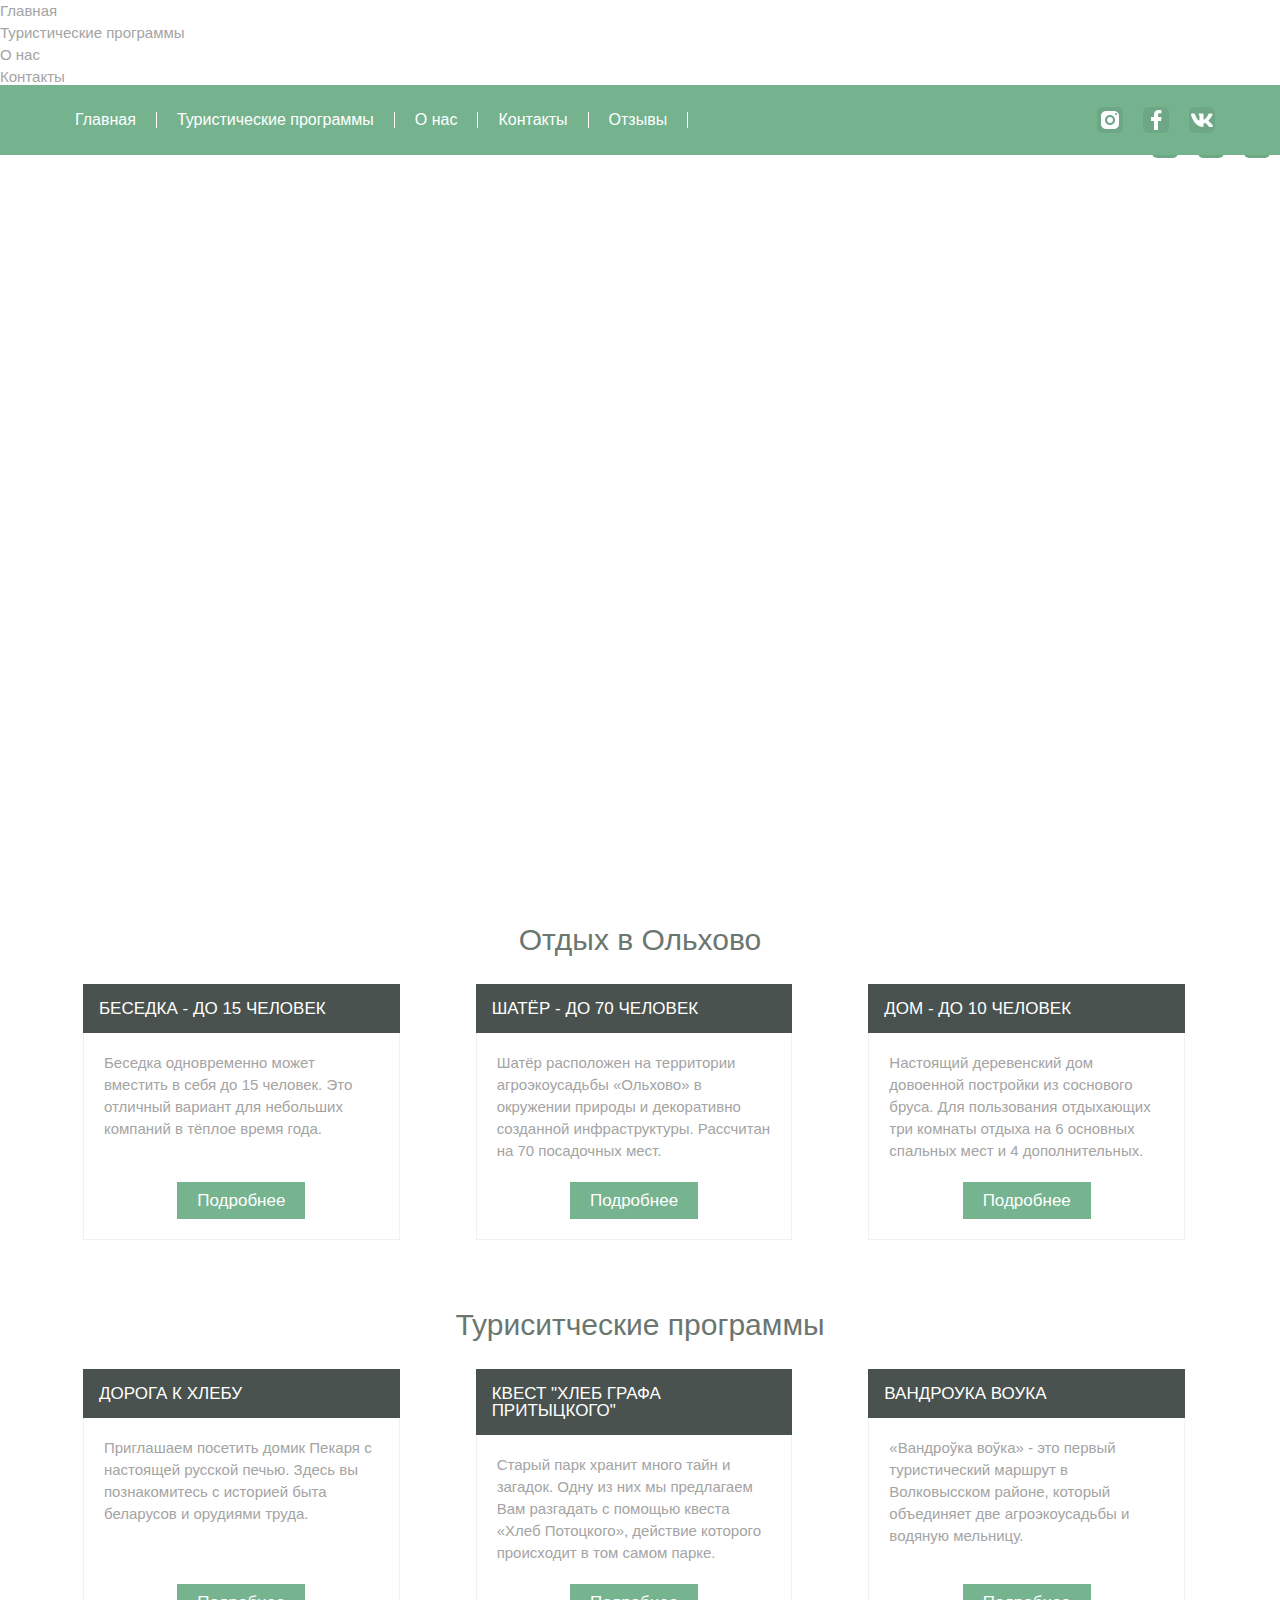
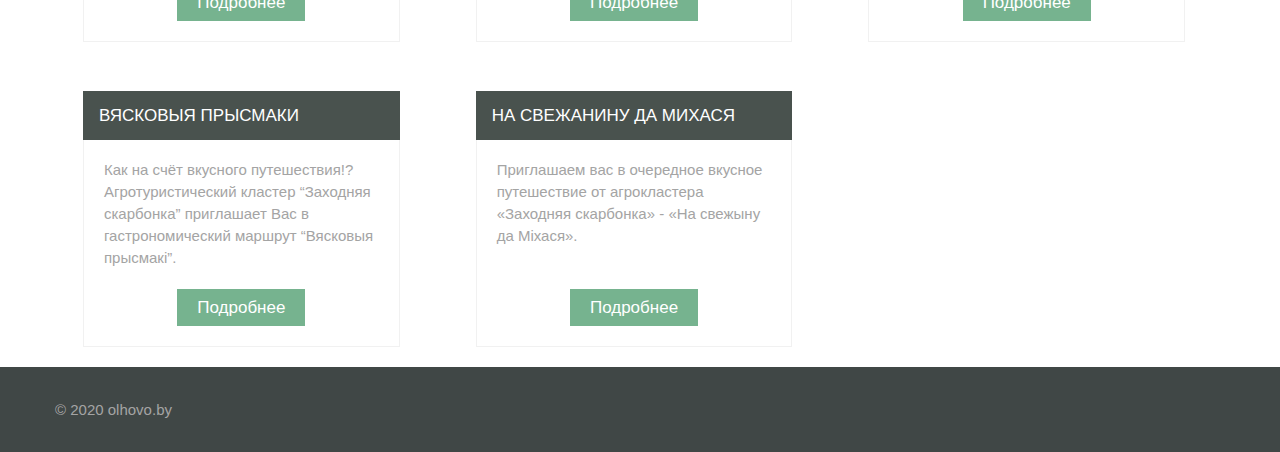
<file: index__.html>
<!DOCTYPE html>
<html lang="ru">

<head>
    <meta charset="UTF-8">
    <meta name="viewport" content="width=device-width, initial-scale=1.0">
    <link rel="stylesheet" href="css/style.css">
    <!--<link rel="stylesheet" href="/css/normal.css">-->
    <link rel="icon" href="img/greenMini.png" type="image/png">
    <title>Ольхово</title>
</head>

<body>
    <div class="wrapper">
        <header class="header">
            <div class="container"> 
                <div class="header__row">
                    <a href="http://www.olhovo.by/" class="header__logo logo">
                        <div class="logo__big-text">ОЛЬХОВО</div>
                        <div class="logo__small-text">АГРОУСАДЬБА</div>
                    </a>
                    <div class="header__burger">
                        <span></span>
                    </div>
                    <nav class="header__menu">
                        <ul class="header">
                            <li>
                                <a href="" class="header__link">Главная</a>
                            </li>
                            <li>
                                <a href="" class="header__link">Туристические программы</a>
                            </li>
                            <li>
                                <a href="" class="header__link">О нас</a>
                            </li>
                            <li>
                                <a href="" class="header__link">Контакты</a>
                            </li>
                            <li>
                                <a href="" class="header__link">Отзывы</a>
                            </li>
                            <div class="menu__social">
                                <a class="inst" href="https://www.instagram.com/nast_lex/"></a>
                                <a class="fb" href="https://fb.com"></a>
                                <a class="vk" href="https://www.vk.com"></a>
                            </div>
                        </ul>
                    </nav>
                    <div class="header__call-us">
                        <div class="call-us__title"><a href="tel:+375292651920">Позвонить нам</a></div>
                        <div class="call-us__phone"><a href="tel:+375292651920">+375 29 265-19-20</a></div>
                        
                    </div>
                    <div class="header__mail-us">
                        <div class="mail-us__title"><a href="mailto:support@olhovo.com">Напишите нам</a></div>
                        <div class="mail-us__phone"><a href="mailto:support@olhovo.com">support@olhovo.com</a></div>
                    </div>
                    <div class="header__book-now"><a href="booking.com">Booking</a></div>
                </div>
            </div>
        </header>
        <nav class="menu">
            <div class="container">
                <div class="menu__row">
                    <ul class="menu__list">
                        <li><a href="#"><span>Главная</span></a></li>
                        <li><a href="#"><span>Туристические программы</span></a></li>
                        <li><a href="#"><span>О нас</span></a></li>
                        <li><a href="#"><span>Контакты</span></a></li>
                        <li><a href="#"><span>Отзывы</span></a></li>
                    </ul>
                    <div class="menu__social">
                        <a class="inst" href="https://www.instagram.com/nast_lex/"></a>
                        <a class="fb" href="https://fb.com"></a>
                        <a class="vk" href="https://www.vk.com"></a>
                    </div>
                </div>
            </div>

        </nav>

        <div class="slider">
            <div class="slider__wrapper">
              <div class="slider__items">
                <div class="slider__item">
                  <div style="background-image: url(img/slider/zabor.jpg);">
                    
                </div>
                </div>
                <div class="slider__item">
                  <div style="background-image: url(img/slider/podsolnuh.jpg);">
                   
                </div>
                </div>
                <div class="slider__item">
                  <div style="background-image: url(img/slider/s_vysots.jpg);">
                    
                </div>
                </div>
                <div class="slider__item">
                  <div style="background-image: url(img/slider/2d9f3c030e4255c2ad48b7b8bc89536c.jpg);">

                </div>
                </div>
              </div>
            </div>
            <a class="slider__control slider__control_prev" href="#" role="button"></a>
            <a class="slider__control slider__control_next" href="#" role="button"></a>
          </div>
        <div class="accommodation">
            <div class="container">
                <div class="accommodation__title title">Отдых в Ольхово</div>
                <div class="accommodation__row">
                    <div class="accommodation__column column">
                        <div class="column__item">
                        <div class="column__image besedka">
                            <!-- <img src="img/accommodation/besedka.jpg" alt=""> -->
                        </div>    
                        <div class="column__body">
                            <div class="column__title">Беседка - до 15 человек</div>
                            <div class="column__text">
                                <p>Беседка одновременно может вместить в себя до 15 человек. Это отличный вариант для небольших компаний в тёплое время года.</p>
                            </div>
                            <div class="column__view"><a href="#">Подробнее</a></div>
                            
                        </div>
                    </div>
                    </div>
                    <div class="accommodation__column column">
                        <div class="column__item">
                        <div class="column__image shater">
                            <!-- <img src="img/accommodation/besedka.jpg" alt=""> -->
                        </div>
                        
                        <div class="column__body">
                            <div class="column__title">Шатёр - до 70 человек</div>
                            <div class="column__text">
                                <p>Шатёр расположен на территории агроэкоусадьбы «Ольхово» в окружении природы и декоративно созданной инфраструктуры. Рассчитан на 70 посадочных мест.</p>
                            </div>
                            <div class="column__view"><a href="#">Подробнее</a></div>
                            
                        </div>
                        </div>
                    </div>
                    <div class="accommodation__column column">
                        <div class="column__item">
                        <div class="column__image dom">
                            <!-- <img src="img/accommodation/besedka.jpg" alt=""> -->
                        </div>
                        
                        <div class="column__body">
                            <div class="column__title">Дом - до 10 человек</div>
                            <div class="column__text">
                                <p>Настоящий деревенский дом довоенной постройки из соснового бруса. Для пользования отдыхающих три комнаты отдыха на 6 основных спальных мест и 4 дополнительных.</p>
                            </div>
                            <div class="column__view"><a href="#">Подробнее</a></div>
                            
                        </div>
                        </div>
                    </div>
                </div>
            </div>
        </div>
        <div class="activities">
            <div class="container">
                <div class="activities__title title">Туриситческие программы</div>
                <div class="accommodation__row">
                    <div class="accommodation__column column">
                        <div class="column__item">
                        <div class="column__image bread">
                            <!-- <img src="img/accommodation/besedka.jpg" alt=""> -->
                        </div>    
                        <div class="column__body">
                            <div class="column__title">Дорога к хлебу</div>
                            <div class="column__text">
                                <p>Приглашаем посетить домик Пекаря с настоящей русской печью. Здесь вы познакомитесь с историей быта беларусов и орудиями труда.</p>
                            </div>
                            <div class="column__view"><a href="#">Подробнее</a></div>
                            
                        </div>
                    </div>
                    </div>
                    <div class="accommodation__column column">
                        <div class="column__item">
                        <div class="column__image kvest">
                            <!-- <img src="img/accommodation/besedka.jpg" alt=""> -->
                        </div>
                        
                        <div class="column__body">
                            <div class="column__title">Квест "Хлеб графа Притыцкого"</div>
                            <div class="column__text">
                                <p>Старый парк хранит много тайн и загадок. Одну из них мы предлагаем Вам разгадать с помощью квеста «Хлеб Потоцкого», действие которого происходит в том самом парке.</p>
                            </div>
                            <div class="column__view"><a href="#">Подробнее</a></div>
                            
                        </div>
                        </div>
                    </div>
                    <div class="accommodation__column">
                        <div class="column__item">
                        <div class="column__image path">
                            <!-- <img src="img/accommodation/besedka.jpg" alt=""> -->
                        </div>
                        
                        <div class="column__body">
                            <div class="column__title">Вандроука Воука</div>
                            <div class="column__text">
                                <p>«Вандроўка воўка» - это первый туристический маршрут в Волковысском районе, который объединяет две агроэкоусадьбы и водяную мельницу.</p>
                            </div>
                            <div class="column__view"><a href="#">Подробнее</a></div>
                            
                        </div>
                        </div>
                    </div>
                    <div class="accommodation__column">
                        <div class="column__item">
                        <div class="column__image delicious">
                            <!-- <img src="img/accommodation/besedka.jpg" alt=""> -->
                        </div>
                        
                        <div class="column__body">
                            <div class="column__title">Вясковыя прысмаки</div>
                            <div class="column__text">
                                <p>Как на счёт вкусного путешествия!? Агротуристический кластер “Заходняя скарбонка” приглашает Вас в гастрономический маршрут “Вясковыя прысмакі”.</p>
                            </div>
                            <div class="column__view"><a href="#">Подробнее</a></div>
                            
                        </div>
                        </div>
                    </div>
                    <div class="accommodation__column">
                        <div class="column__item">
                        <div class="column__image mihas">
                            <!-- <img src="img/accommodation/besedka.jpg" alt=""> -->
                        </div>
                        
                        <div class="column__body">
                            <div class="column__title">На свежанину да михася</div>
                            <div class="column__text">
                                <p>Приглашаем вас в очередное вкусное путешествие от агрокластера «Заходняя скарбонка» - «На свежыну да Міхася».</p>
                            </div>
                            <div class="column__view"><a href="#">Подробнее</a></div>
                            
                        </div>
                        </div>
                    </div>
                </div>
            </div>
        </div>

        <footer class="footer">
            <div class="container">
                <div class="footer__row">
                    <div class="footer__text">© 2020 olhovo.by</div>
                </div>
            </div>
        </footer>
        
    </div>
    


    <script src="https://ajax.googleapis.com/ajax/libs/jquery/3.3.1/jquery.min.js"></script>
    <script src="js/script.js"></script>
    <script type="text/javascript">
        $(function(){
        $(window).scroll(function() {
            
        var top = $(document).scrollTop();
        if (top < 145)  $(".menu").css({top: '0', position: 'relative'});
        else {$(".menu").css({top: '0', position: 'fixed', width: '100%', zIndex: 20});}
        });
        });
        </script>

</body>

</html>
</file>
<file: css/style.css>
@charset "UTF-8";
/*start null style*/
* {
  padding: 0;
  margin: 0;
}

*, *:before, *:after {
  -webkit-box-sizing: border-box;
  box-sizing: border-box;
}

:focus, :active {
  outline: none;
}

a:focus, a:active {
  outline: none;
}

nav, footer, header, aside {
  display: block;
}

html, body {
  height: 100%;
  width: 100%;
  font-size: 100%;
  line-height: 1;
  font-size: 14px;
  -ms-text-size-adjust: 100%;
  -moz-text-size-adjust: 100%;
  -webkit-text-size-adjust: 100%;
}

input, button, textarea {
  font-family: inherit;
}

input::-ms-clear {
  display: nene;
}

button {
  cursor: pointer;
}

button::-moz-focus-inner {
  padding: 0;
  border: 0;
}

a, a:visited {
  text-decoration: none;
}

a:hover {
  text-decoration: none;
}

ul li {
  list-style: none;
}

img {
  vertical-align: top;
}

h1, h2, h3, h4, h5, h6 {
  font-size: inherit;
  font-weight: 400;
}

button {
  padding: 0;
  border: 0;
}

/*end null style*/
/* стили основного контейнера слайдера */
.slider {
  position: relative;
  overflow: hidden;
  max-width: 100%;
  margin-left: auto;
  margin-right: auto;
}

/* стили для обёртки, в которой заключены слайды */
.slider__wrapper {
  position: relative;
  overflow: hidden;
}

/* стили для контейнера слайдов */
.slider__items {
  display: -webkit-box;
  display: -ms-flexbox;
  display: flex;
  -webkit-transition: -webkit-transform 0.6s ease;
  transition: -webkit-transform 0.6s ease;
  transition: transform 0.6s ease;
  transition: transform 0.6s ease, -webkit-transform 0.6s ease;
}

/* стили для слайдов */
.slider__item {
  -webkit-box-flex: 0;
      -ms-flex: 0 0 100%;
          flex: 0 0 100%;
  max-width: 100%;
}

/* стили для кнопок "вперед" и "назад" */
.slider__control {
  position: absolute;
  top: 50%;
  display: none;
  -webkit-box-align: center;
      -ms-flex-align: center;
          align-items: center;
  -webkit-box-pack: center;
      -ms-flex-pack: center;
          justify-content: center;
  width: 40px;
  color: #fff;
  text-align: center;
  opacity: 0.5;
  height: 50px;
  -webkit-transform: translateY(-50%);
          transform: translateY(-50%);
  background: rgba(0, 0, 0, 0.5);
}

.slider__control_show {
  display: -webkit-box;
  display: -ms-flexbox;
  display: flex;
}

.slider__control:hover,
.slider__control:focus {
  color: #fff;
  text-decoration: none;
  outline: 0;
  opacity: 0.9;
}

.slider__control_prev {
  left: 0;
}

.slider__control_next {
  right: 0;
}

.slider__control::before {
  content: '';
  display: inline-block;
  width: 20px;
  height: 20px;
  background: transparent no-repeat center center;
  background-size: 100% 100%;
}

.slider__control_prev::before {
  background-image: url("data:image/svg+xml;charset=utf8,%3Csvg xmlns='http://www.w3.org/2000/svg' fill='%23fff' viewBox='0 0 8 8'%3E%3Cpath d='M5.25 0l-4 4 4 4 1.5-1.5-2.5-2.5 2.5-2.5-1.5-1.5z'/%3E%3C/svg%3E");
}

.slider__control_next::before {
  background-image: url("data:image/svg+xml;charset=utf8,%3Csvg xmlns='http://www.w3.org/2000/svg' fill='%23fff' viewBox='0 0 8 8'%3E%3Cpath d='M2.75 0l-1.5 1.5 2.5 2.5-2.5 2.5 1.5 1.5 4-4-4-4z'/%3E%3C/svg%3E");
}

/* стили для индикаторов */
.slider__indicators {
  position: absolute;
  right: 0;
  bottom: 10px;
  left: 0;
  z-index: 15;
  display: -webkit-box;
  display: -ms-flexbox;
  display: flex;
  -webkit-box-pack: center;
      -ms-flex-pack: center;
          justify-content: center;
  padding-left: 0;
  margin-right: 15%;
  margin-left: 15%;
  list-style: none;
  margin-top: 0;
  margin-bottom: 0;
}

.slider__indicators li {
  -webkit-box-sizing: content-box;
          box-sizing: content-box;
  -webkit-box-flex: 0;
      -ms-flex: 0 1 auto;
          flex: 0 1 auto;
  width: 30px;
  height: 4px;
  margin-right: 3px;
  margin-left: 3px;
  text-indent: -999px;
  cursor: pointer;
  background-color: rgba(255, 255, 255, 0.5);
  background-clip: padding-box;
  border-top: 10px solid transparent;
  border-bottom: 10px solid transparent;
}

.slider__indicators li.active {
  background-color: #fff;
}

/* для стилизации текущего слайдера */
.img-fluid {
  display: inline-block;
  height: auto;
  max-width: 100%;
}

body {
  overflow: auto;
}

.wrapper {
  min-height: 100%;
  overflow: hidden;
  display: -webkit-box;
  display: -ms-flexbox;
  display: flex;
  -webkit-box-orient: vertical;
  -webkit-box-direction: normal;
      -ms-flex-direction: column;
          flex-direction: column;
}

.container {
  max-width: 1190px;
  margin: 0 auto;
  padding-left: 10px;
  padding-right: 10px;
}

.header {
  -webkit-transition: 0.4s;
  transition: 0.4s;
  position: fixed;
  z-index: 50;
  top: 0;
  left: 0;
  width: 100%;
  background-color: #fff;
}

.header__row {
  display: -webkit-box;
  display: -ms-flexbox;
  display: flex;
  height: 95px;
  width: 100%;
  -webkit-box-align: center;
      -ms-flex-align: center;
          align-items: center;
  -webkit-box-pack: justify;
      -ms-flex-pack: justify;
          justify-content: space-between;
  font-size: 15px;
  line-height: 22px;
  color: #a4a4a4;
  font-family: 'Lato', sans-serif;
}

.header__row a {
  font-size: 15px;
  line-height: 22px;
  color: #a4a4a4;
  font-family: 'Lato', sans-serif;
  text-decoration: none;
}

.header__row a:visited {
  color: #a4a4a4;
}

.header__logo {
  display: -webkit-box;
  display: -ms-flexbox;
  display: flex;
  -webkit-box-orient: vertical;
  -webkit-box-direction: normal;
      -ms-flex-direction: column;
          flex-direction: column;
  -webkit-box-pack: center;
      -ms-flex-pack: center;
          justify-content: center;
  padding-left: 72px;
  height: 62px;
  background: url(../img/gigantGreen.png) no-repeat;
}

.logo__big-text {
  font-size: 18px;
  font-weight: bold;
}

.logo__small-text {
  font-size: 16px;
}

.call-us__title {
  background: url(../img/ico/icons8-phone-16.png) no-repeat;
  background-position: 0 center;
  padding-left: 18px;
}

.mail-us__title {
  background: url(../img/ico/icons8-important-mail-16.png) no-repeat;
  background-position: 0 center;
  padding-left: 18px;
}

.header__book-now {
  background-color: #7f7dff;
  border-radius: 5px;
}

.header__book-now a {
  display: block;
  color: #fff;
  font-size: 20px;
  font-weight: bold;
  padding: 10px;
}

.header__book-now a:visited {
  color: #fff;
}

.menu {
  -webkit-transition: 0.4s;
  transition: 0.4s;
  position: fixed;
  z-index: 50;
  top: 0;
  left: 0;
  width: 100%;
  margin-top: 85px;
}

.menu::before {
  content: "";
  position: absolute;
  top: 0;
  left: 0;
  width: 100%;
  height: 100%;
  background-color: #75b38e;
  z-index: 3;
}

.menu__row {
  position: relative;
  top: 0;
  left: 0;
  height: 70px;
  display: -webkit-box;
  display: -ms-flexbox;
  display: flex;
  -webkit-box-pack: justify;
      -ms-flex-pack: justify;
          justify-content: space-between;
  -webkit-box-align: center;
      -ms-flex-align: center;
          align-items: center;
}

.menu__row a {
  font-size: 16px;
  text-decoration: none;
  color: #fff;
  font-family: 'Lato', sans-serif;
}

.menu__row a:visited {
  color: #fff;
}

.menu__list {
  display: -webkit-box;
  display: -ms-flexbox;
  display: flex;
  position: relative;
  z-index: 3;
}

.menu__list a:hover {
  text-decoration: underline;
}

.menu__list span {
  display: block;
  padding: 0 20px;
  border-right: 1px solid #fff;
}

.menu__social {
  justify-self: flex-end;
  display: -webkit-box;
  display: -ms-flexbox;
  display: flex;
  position: relative;
  z-index: 3;
  height: 70px;
  -webkit-box-pack: justify;
      -ms-flex-pack: justify;
          justify-content: space-between;
  -webkit-box-align: center;
      -ms-flex-align: center;
          align-items: center;
}

.menu__social a {
  position: relative;
  display: block;
  height: 26px;
  width: 26px;
  margin: 0 10px;
  background-color: #6ea785;
  border-radius: 5px;
  -webkit-transition: 0.3s;
  transition: 0.3s;
}

.inst {
  background: url(../img/ico/icons8-instagram-24.png) no-repeat;
  background-position: center;
  height: 32px;
  width: 32px;
}

.fb {
  background: url(../img/ico/icons8-facebook-f-24.png) no-repeat;
  background-position: center;
  height: 32px;
  width: 32px;
}

.vk {
  background: url(../img/ico/icons8-vk.com-24.png) no-repeat;
  background-position: center;
  height: 32px;
  width: 32px;
}

.inst:hover {
  background-position: center;
  background-color: #236fc5;
  -webkit-transform: scale(1.2);
          transform: scale(1.2);
}

.fb:hover {
  background-position: center;
  background-color: #236fc5;
  -webkit-transform: scale(1.2);
          transform: scale(1.2);
}

.vk:hover {
  background-position: center;
  background-color: #236fc5;
  -webkit-transform: scale(1.2);
          transform: scale(1.2);
}

.menu__burger, .menu__booking, .menu__call {
  display: none;
}

.menu__burger.active::before {
  top: 9px;
  -webkit-transform: rotate(45deg);
          transform: rotate(45deg);
}

.menu__burger.active .bline {
  -webkit-transform: scale(0);
          transform: scale(0);
}

.menu__burger.active::after {
  bottom: 9px;
  -webkit-transform: rotate(-45deg);
          transform: rotate(-45deg);
}

.menu__logo {
  display: none;
}

.menu__logo img {
  height: 40px;
  padding-left: 20px;
  -webkit-transition: 0.5s;
  transition: 0.5s;
  -webkit-transform: scale(0);
          transform: scale(0);
}

@media (max-width: 900px) {
  body.lock {
    overflow: hidden;
  }
  .header {
    margin-top: -95px;
  }
  .menu {
    position: fixed;
    margin-top: 0;
  }
  .menu__row {
    height: 50px;
  }
  .menu__logo {
    display: -webkit-box;
    display: -ms-flexbox;
    display: flex;
    -webkit-box-align: center;
        -ms-flex-align: center;
            align-items: center;
    z-index: 3;
  }
  .menu__logo span {
    display: inline-block;
    padding-left: 10px;
    font-size: 1.2em;
  }
  .menu__logo img {
    -webkit-transform: scale(1);
            transform: scale(1);
    padding-left: 20px;
    position: relative;
  }
  .menu__list {
    overflow: auto;
    padding-top: 70px;
    display: block;
    position: fixed;
    top: -100%;
    left: 0;
    height: 100%;
    width: 100%;
    background-color: #49524E;
    z-index: 1;
    -webkit-transition: all 0.3s;
    transition: all 0.3s;
  }
  .menu__list.active {
    top: 0;
  }
  .menu__list li {
    margin-left: 30px;
  }
  .menu__list a {
    display: block;
    padding: 10px 20px 20px 20px;
  }
  .menu__list span {
    padding: 0;
    border-right: none;
    font-size: 32px;
  }
  .menu__booking, .menu__call {
    display: block;
  }
  .menu__booking span {
    display: inline-block;
    background-color: #0071c2;
    padding: 10px;
    border-radius: 5px;
  }
  .menu__call span {
    display: inline-block;
    background-color: #189b1e;
    padding: 10px;
    border-radius: 5px;
  }
  .menu__burger {
    display: block;
    position: relative;
    z-index: 3;
    width: 30px;
    height: 20px;
  }
  .menu__burger::before,
  .menu__burger::after {
    content: "";
    background-color: #fff;
    position: absolute;
    width: 100%;
    height: 2px;
    left: 2px;
    -webkit-transition: all 0.3s;
    transition: all 0.3s;
  }
  .menu__burger::before {
    top: 0;
  }
  .menu__burger .bline {
    display: block;
    background-color: #fff;
    position: absolute;
    width: 100%;
    height: 2px;
    left: 2px;
    top: 9px;
    -webkit-transition: all 0.3s;
    transition: all 0.3s;
  }
  .menu__burger::after {
    bottom: 0;
  }
  .menu__social {
    position: relative;
    z-index: 3;
  }
}

.full-screen {
  display: -webkit-box;
  display: -ms-flexbox;
  display: flex;
  width: 100%;
  height: 100vh;
}

.slider {
  -webkit-transition: all 0.2s;
  transition: all 0.2s;
  margin-top: 155px;
  -webkit-box-flex: 1;
      -ms-flex: 1 1 auto;
          flex: 1 1 auto;
  display: -webkit-box;
  display: -ms-flexbox;
  display: flex;
  -webkit-box-orient: vertical;
  -webkit-box-direction: normal;
      -ms-flex-direction: column;
          flex-direction: column;
}

.slider__item div {
  width: 100%;
  height: 80vh;
  background-size: cover;
  background-position: center;
}

.slider__text {
  color: white;
  opacity: 0.75;
  font-family: sans-serif;
  font-weight: bold;
  text-transform: uppercase;
  position: absolute;
  top: 20vh;
  -ms-flex-item-align: center;
      -ms-grid-row-align: center;
      align-self: center;
  font-size: 80px;
}

.accommodation, .activities, .photos {
  font-family: 'Open Sans', sans-serif;
}

.accommodation__title, .activities__title, .photos__title {
  text-align: center;
  padding-top: 50px;
}

.title {
  font-size: 30px;
  line-height: 30px;
  color: #6B7671;
}

.accommodation__row, .activities__row, .photos__row {
  display: -webkit-box;
  display: -ms-flexbox;
  display: flex;
  margin: 0 -10px;
  -ms-flex-wrap: wrap;
      flex-wrap: wrap;
}

.accommodation__column, .activities__column, .photos__column {
  display: -webkit-box;
  display: -ms-flexbox;
  display: flex;
  padding: 50px 10px 20px 10px;
  -webkit-box-flex: 0;
      -ms-flex: 0 1 33%;
          flex: 0 1 33%;
}

.column__item {
  display: -webkit-box;
  display: -ms-flexbox;
  display: flex;
  -webkit-box-orient: vertical;
  -webkit-box-direction: normal;
      -ms-flex-direction: column;
          flex-direction: column;
  -webkit-box-flex: 0;
      -ms-flex: 0 1 100%;
          flex: 0 1 100%;
}

.column__image img {
  height: 220px;
  width: 100%;
  -o-object-fit: cover;
     object-fit: cover;
}

.photos__column .column__image img {
  height: 420px;
  width: 100%;
  -o-object-fit: cover;
     object-fit: cover;
}

.column__body {
  margin: 0 auto;
  margin-top: -20px;
  display: -webkit-box;
  display: -ms-flexbox;
  display: flex;
  -webkit-box-orient: vertical;
  -webkit-box-direction: normal;
      -ms-flex-direction: column;
          flex-direction: column;
  width: 85%;
  border: 1px solid #f1f1f1;
  border-top: none;
  padding-bottom: 20px;
  -webkit-box-flex: 1;
      -ms-flex: 1 1 auto;
          flex: 1 1 auto;
}

.column__title {
  font-size: 17px;
  background-color: #49524E;
  outline: 1px solid #49524E;
  color: #fff;
  padding: 15px;
  text-transform: uppercase;
}

.column__text {
  padding: 20px;
  -webkit-box-flex: 1;
      -ms-flex: 1 1 auto;
          flex: 1 1 auto;
  font-size: 15px;
  line-height: 22px;
  color: #a4a4a4;
  font-family: 'Lato', sans-serif;
}

.column__view {
  background-color: #76b38f;
  color: #fff;
  font-size: 17px;
  margin: 0 auto;
}

.column__view a {
  display: block;
  padding: 10px 20px;
  text-decoration: none;
  color: #fff;
}

.column__view a:visited {
  color: #fff;
}

.column__view a:hover {
  text-decoration: underline;
}

.footer {
  background-color: #404746;
}

.footer__row {
  height: 85px;
  display: -webkit-box;
  display: -ms-flexbox;
  display: flex;
  -webkit-box-align: center;
      -ms-flex-align: center;
          align-items: center;
}

.footer__text {
  font-size: 15px;
  line-height: 22px;
  color: #a4a4a4;
  font-family: 'Lato', sans-serif;
}

@media (min-width: 600px) and (max-width: 900px) {
  .slider {
    margin-top: 50px;
  }
  .slider__item div {
    height: 96vh;
  }
  .accommodation__row, .activities__row, .photos__row {
    display: -webkit-box;
    display: -ms-flexbox;
    display: flex;
    margin: 0 -10px;
    -ms-flex-wrap: wrap;
        flex-wrap: wrap;
    width: 100%;
  }
  .accommodation__column, .activities__column, .photos__column {
    display: -webkit-box;
    display: -ms-flexbox;
    display: flex;
    padding: 50px 10px 20px 10px;
    -webkit-box-flex: 0;
        -ms-flex: 0 1 50%;
            flex: 0 1 50%;
  }
  .footer__row {
    height: 50px;
  }
}

@media (max-width: 599px) {
  .slider {
    margin-top: 50px;
  }
  .slider__item div {
    height: 96vh;
  }
  .accommodation__row, .activities__row, .photos__row {
    margin: 0px;
    min-width: 40px;
    width: 100%;
    -webkit-box-pack: center;
        -ms-flex-pack: center;
            justify-content: center;
    -webkit-box-align: center;
        -ms-flex-align: center;
            align-items: center;
  }
  .accommodation__column, .activities__column, .photos__column {
    padding-left: 0px;
    padding-right: 0px;
    -webkit-box-flex: 0;
        -ms-flex: 0 1 100%;
            flex: 0 1 100%;
  }
  .column__body {
    margin-top: 0px;
    width: 100%;
  }
  .footer__row {
    height: 50px;
  }
}

@media print {
  .full-screen {
    display: none;
  }
  .menu {
    display: none;
  }
  .slider {
    display: none;
  }
  .menu__list.active {
    display: none;
  }
}

/*
576px for portrait phones.
768px for tablets.
992px for laptops.
1200px for large devices.
*/
</file>
